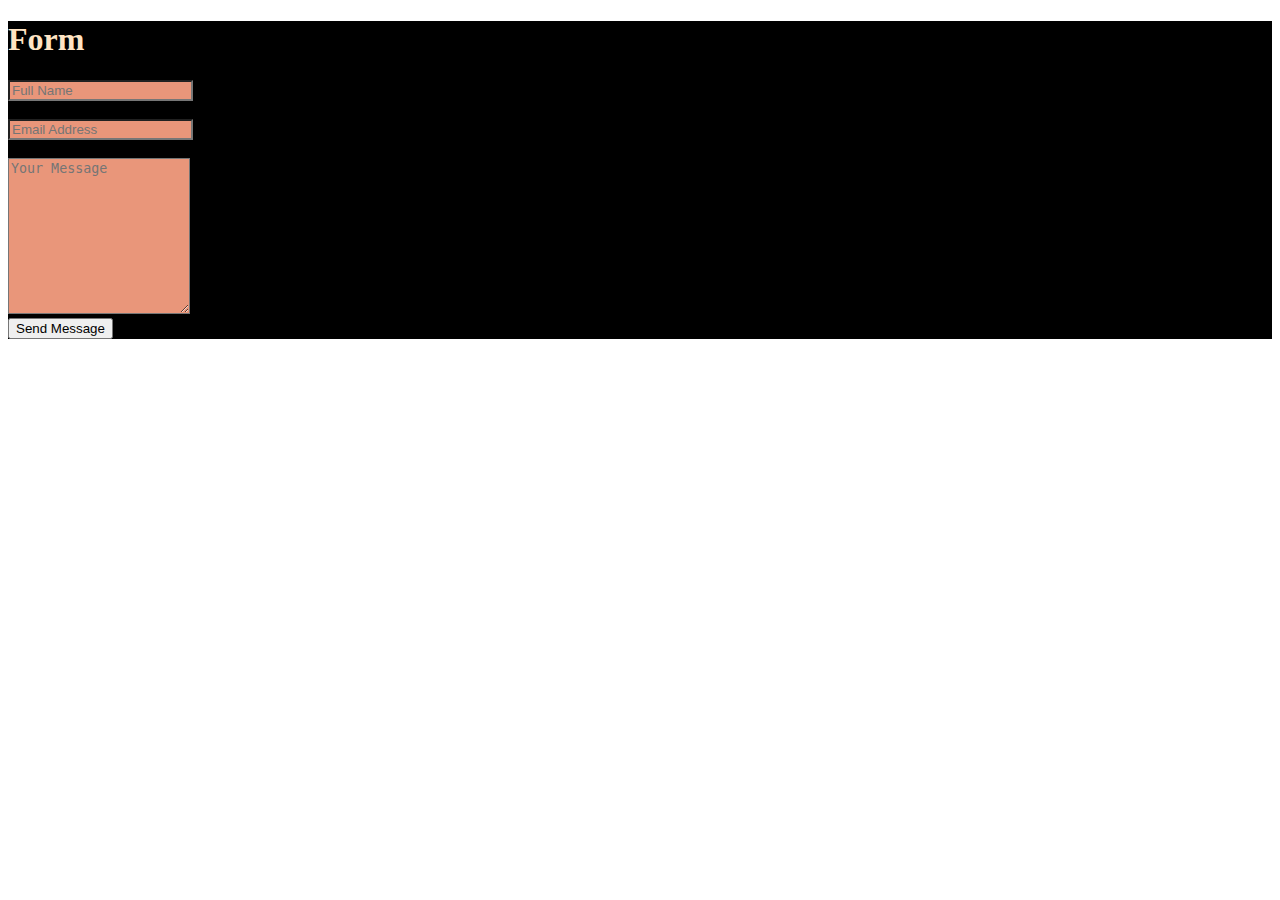
<file: contact.html>
<!DOCTYPE html>
<html lang="en">
<head>
    <meta charset="UTF-8">
    <meta name="viewport" content="width=device-width, initial-scale=1.0">
    <title>Document</title>
</head>
<style>
  h1{
    color: bisque;
  }
  .container{
    background-color: black;
  }
  .form-control{
    background-color: darksalmon;
  }
</style>
<body>
    <section id="contact" class="contact">
       <div class="container">
        <h1>Form </h1>
        <form target="_blank" action="https://formsubmit.co/ezhilrupa3@gmail.com" method="POST">
          <div class="form-group">
            <div class="form-row">
              <div class="col">
                <input type="text" name="name" class="form-control" placeholder="Full Name" required>
              </div><br>
              <div class="col">
                <input type="email" name="email" class="form-control" placeholder="Email Address" required>
              </div>
            </div>
          </div><br>
          <div class="form-group">
            <textarea placeholder="Your Message" class="form-control" name="message" rows="10" required></textarea>
          </div>
          <div class="text-center"> <button type="submit" class="btn btn-lg btn-dark btn-block">Send Message</button></div>
        </form>
      </div>
      </section>
</body>
</html>
</file>
